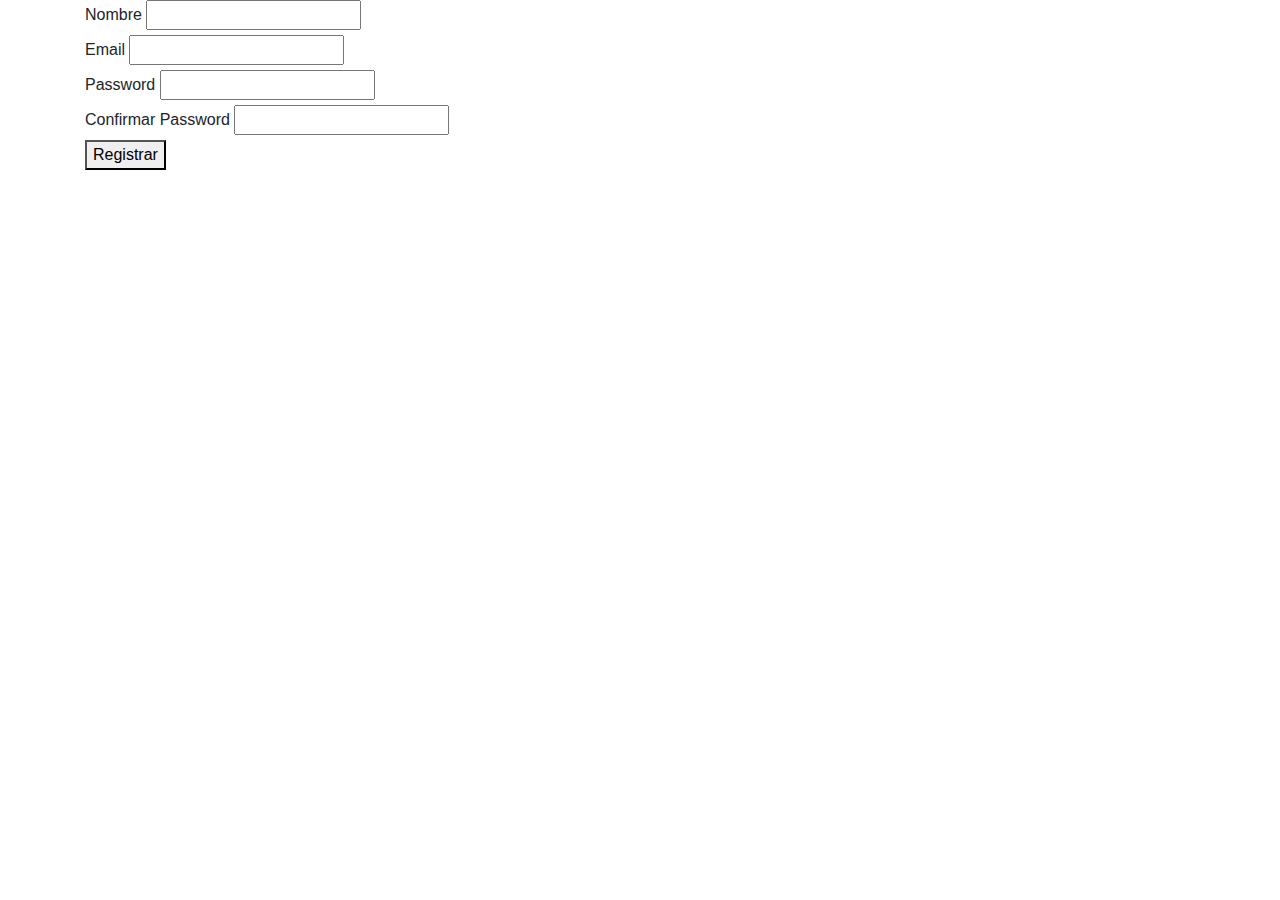
<file: template/registro.html>
<html>
<link rel="stylesheet" href="https://stackpath.bootstrapcdn.com/bootstrap/4.3.1/css/bootstrap.min.css" integrity="sha384-ggOyR0iXCbMQv3Xipma34MD+dH/1fQ784/j6cY/iJTQUOhcWr7x9JvoRxT2MZw1T" crossorigin="anonymous">

<body>
    <div class="container">

        <form method="POST" action="/register">
            <label for="name">Nombre</label>
            <input type="text" id="username" name="username" /><br />
            <label for="name">Email</label>
            <input type="email" id="email" name="email" /><br />
            <label for="name">Password</label>
            <input type="password" id="password" name="password" /><br />
            <label for="name">Confirmar Password</label>
            <input type="password" id="confirmPassword" name="confirmPassword" /><br />

            <button type="submit">Registrar</button>
        </form>
    </div>
</body>
</file>
